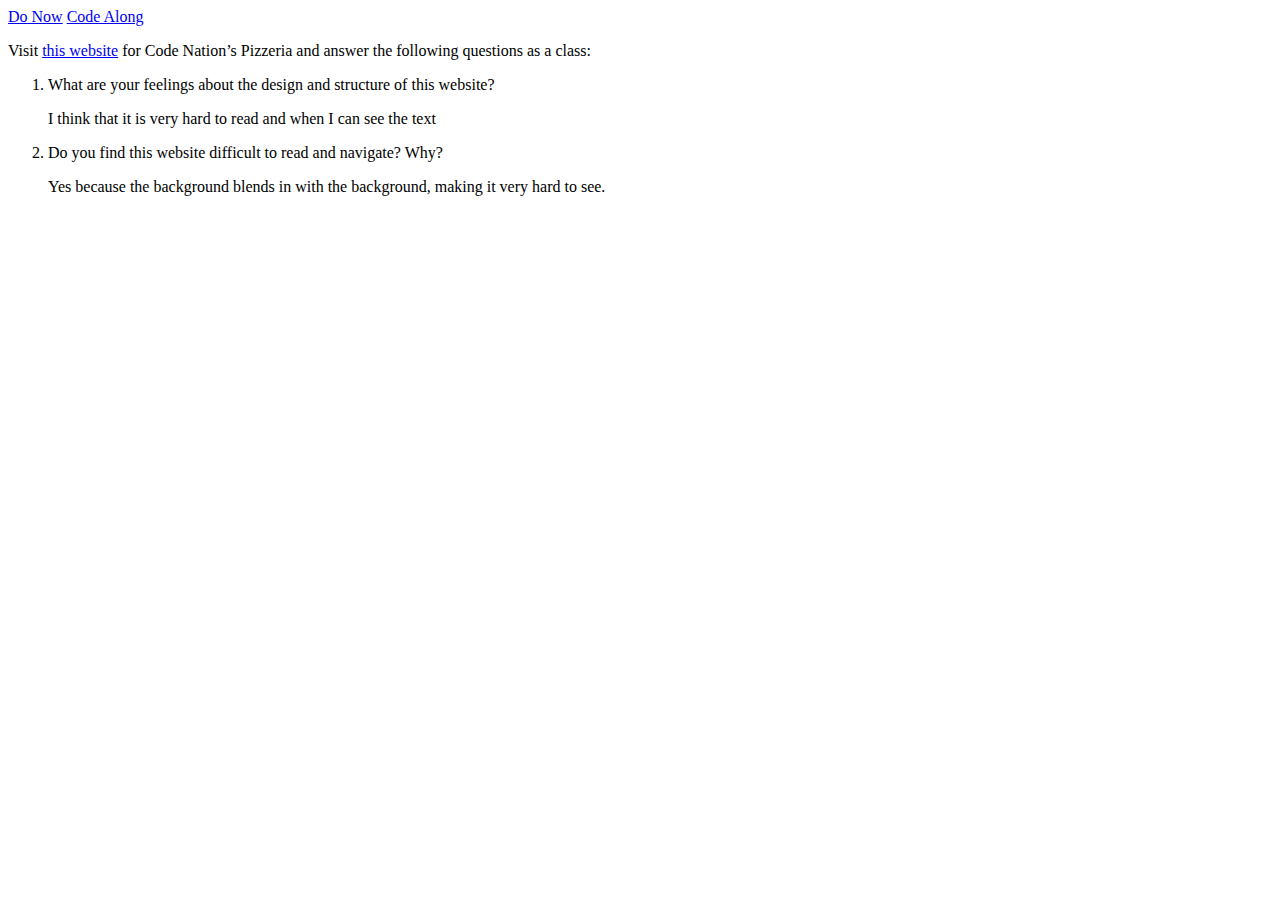
<file: index.html>
<!DOCTYPE html>
<html>

<head>
	<title>Do Now</title>
</head>

<body>
	<div class="navbar">
		<a href="index.html">Do Now</a>
		<a href="code-along.html">Code Along</a>
	</div>

	<p>Visit <a target="_blank"
			href="https://maxwilliams361.github.io/Tech-and-Society-Lesson-2-Tech-and-Accessibility/">this website</a> for
		Code Nation’s Pizzeria and answer the following questions as a class:</p>

	<ol>
		<li>What are your feelings about the design and structure of this website?</li>
		<p> I think that it is very hard to read and when I can see the text</p>
		<li>Do you find this website difficult to read and navigate? Why? </li>
		<p> Yes because the background blends in with the background, making it very hard to see. </p>
	</ol>
</body>

</html>
</file>
